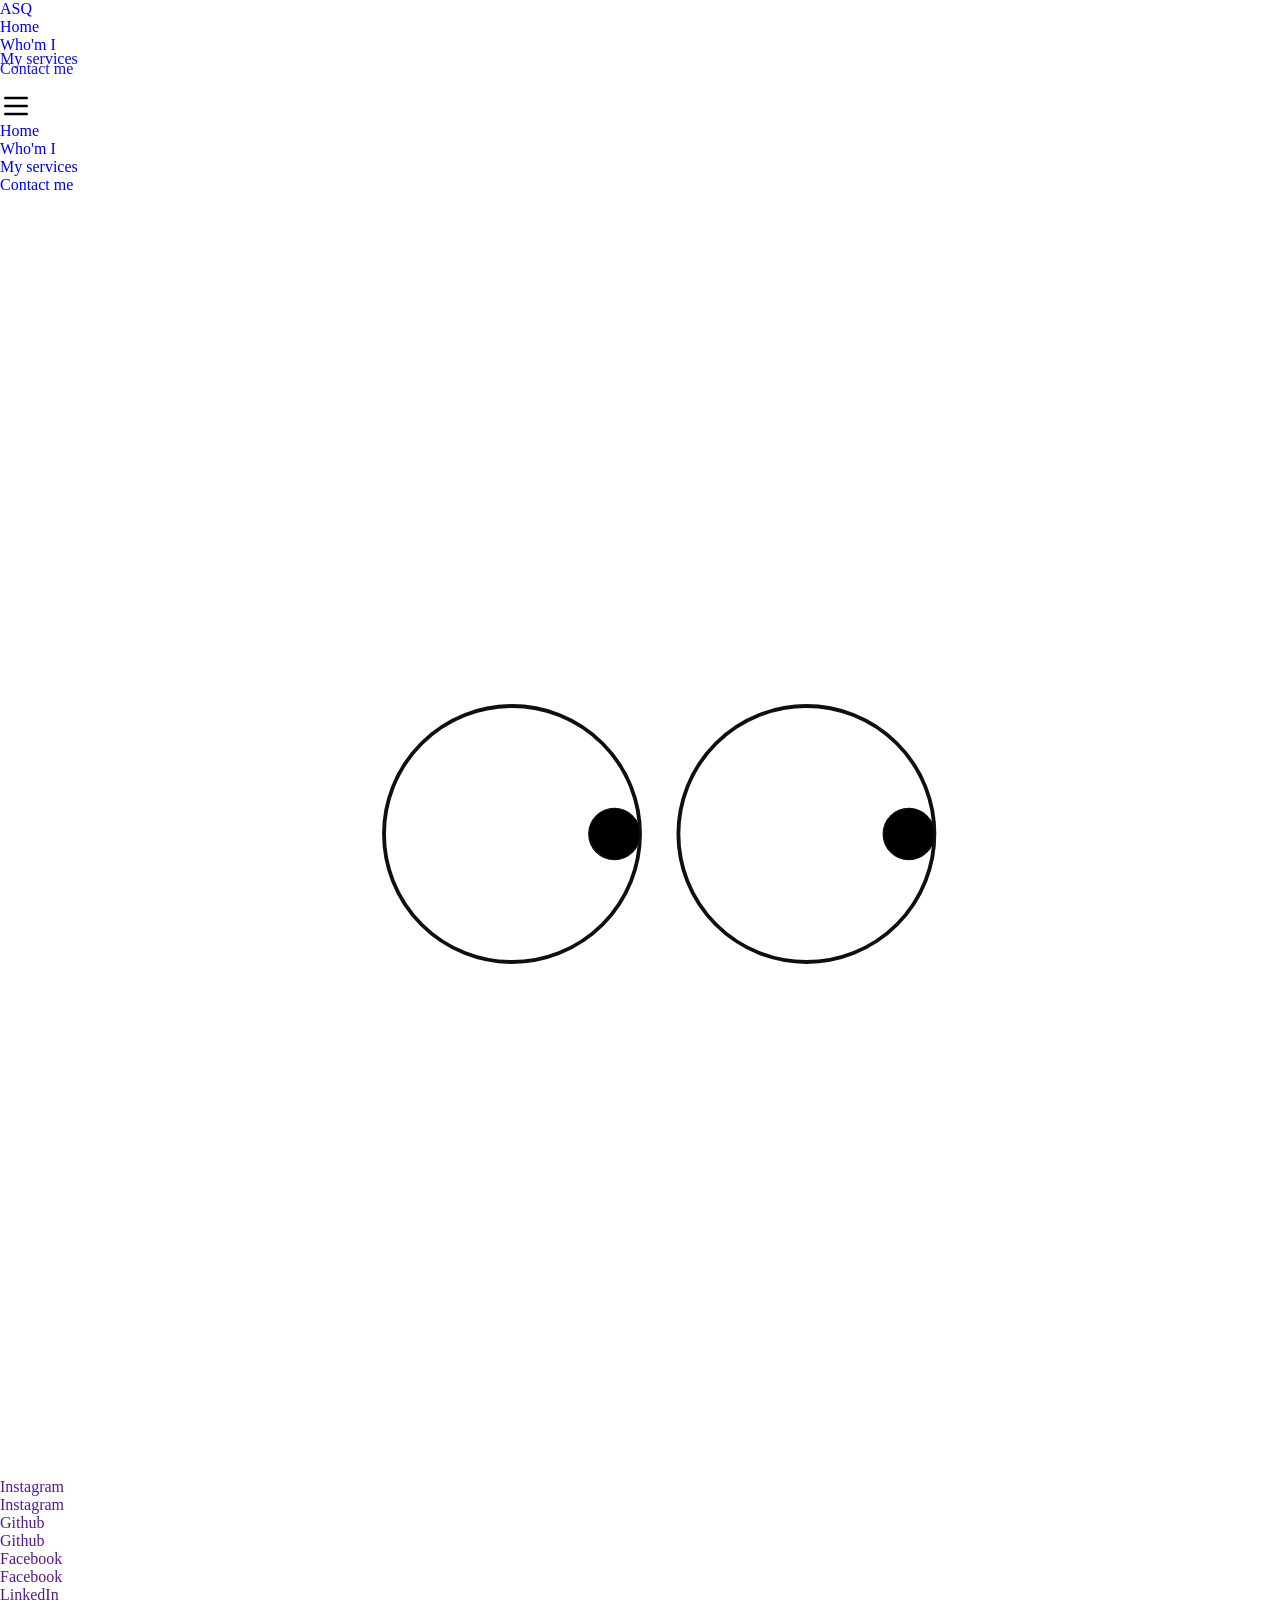
<file: HTML/contacte_me.html>
<!DOCTYPE html>
<html lang="pt-PT">
<head>
    <meta charset="UTF-8">
    <meta name="viewport" content="width=device-width, initial-scale=1.0">
    <link rel="stylesheet" href="../CSS/Styles.css">
    <link rel="stylesheet" href="../CSS/contacte.css">
    <title>António Quimuanga | Contacte me</title>
</head>
<body>
    <!-- Cabeçalho do site com o logo, menu, e botão do menu mobile -->
    <header>
        <!-- Logo do site -->
        <div class="logo">
            <a href="../index.html">ASQ</a>
        </div>
        <!-- Menu localizado no cabeçalho do site -->
        <nav class="menu">
            <ul class="links">
                <li class="link"><a href="../index.html">Home</a></li>
                <li class="link"><a href="whoAmI.html">Who'm I</a></li>
                <li class="link"><a href="../HTML/services.html">My services</a></li>
                <li class="link"><a href="../HTML/contacte_me.html">Contact me</a></li>
            </ul>
        </nav>
        <!-- Botão para abrir o menu mobile -->
        <div id="open">
            <svg id="open-menu" xmlns="http://www.w3.org/2000/svg" width="32" height="32" viewBox="0 0 24 24" focusable="false" aria-hidden="true" style="display: inherit;">
                <path d="M20 5H4a1 1 0 000 2h16a1 1 0 100-2Zm0 6H4a1 1 0 000 2h16a1 1 0 000-2Zm0 6H4a1 1 0 000 2h16a1 1 0 000-2Z">
                </path>
            </svg>
        </div>
    </header>
    <!-- Menu Mobile -->
    <nav class="menu-mobile" id="menu-mobile">
            <ul class="mobile-links">
                <li class="link_mobile"><a href="../index.html">Home</a></li>
                <li class="link_mobile"><a href="whoAmI.html">Who'm I</a></li>
                <li class="link_mobile"><a href="../HTML/services.html">My services</a></li>
                <li class="link_mobile"><a href="../HTML/contacte_me.html">Contact me</a></li>
            </ul>
    </nav>
    <!-- Camada que cobre o site quando o menu mobile é aberto -->
    <div class="overlay_menu" id="overlay_menu"></div>
    <!-- Animação de transição entre abbas do site-->
    <div class="transition">
        <div class="transition-row row1">
            <div class="block_item"></div>
            <div class="block_item"></div>
            <div class="block_item"></div>
            <div class="block_item"></div>
            <div class="block_item"></div>
        </div>
        <div class="transition-row row2">
            <div class="block_item"></div>
            <div class="block_item"></div>
            <div class="block_item"></div>
            <div class="block_item"></div>
            <div class="block_item"></div>
        </div>
    </div>
    <main>
        <div class="wrapper">
            <svg id="svg" viewBox="0 0 1000 1000">
                <g id="left-eye">
                    <circle class="eye-outer" cx="400" cy="500" r="100" stroke-width="3" stroke="#0f0f0f" fill="#ffffff"></circle>
                    <circle class="eye-inner" id="eye-inner_right" cx="480" cy="500" r="20" stroke-width="1" stroke="#0f0f0f" fill="#000000"></circle>
                </g>
                <g id="right-eye">
                    <circle class="eye-outer" cx="630" cy="500" r="100" stroke-width="3" stroke="#0f0f0f" fill="#ffffff"></circle>
                    <circle class="eye-inner" id="eye-inner_left" cx="710" cy="500" r="20" stroke-width="1" stroke="#0f0f0f" fill="#000000"></circle>
                </g>
            </svg>
            <div class="container">
                    <a href="" class="text">Instagram</a>
                <div id="twolinks">
                    <a href="" class="text">Github</a>
                    <a href="" class="text">Facebook</a>
                </div>
                    <a href="" class="text">LinkedIn</a>
            </div>
        </div>
    </main>
    <!-- <script src="https://cdn.jsdelivr.net/npm/gsap@3.14.1/dist/gsap.min.js"></script> -->
    <!-- <script src="https://cdn.jsdelivr.net/npm/gsap@3.14.1/dist/ScrollTrigger.min.js"></script> -->
    <!-- <script src="https://cdn.jsdelivr.net/npm/gsap@3.14.1/dist/CustomEase.min.js"></script> -->
    <script src="../JS/index.js"></script>
    <script src="../JS/contacte_me.js"></script>
    <script src="../JS/transition.js"></script>
    <script src="../JS/gsap.min.js"></script>
    <script>
        gsap.registerPlugin(ScrollTrigger, CustomEase);
    </script>
    <script>
        gsap.from(".link",{
            y: "-200px",
            duration: 1.1,
            ease: "power1.inOut",
            opacity: 0,
            stagger:{
                amount: .25,
            },
        });
    </script>
</body>
</html>
</file>
<file: CSS/Styles.css>
:root{
    --first-color: #000000;
    --second-color: #ffffff;
    --third-color: #042940;
    --fourth-color: #002333;
    --fifth-color: #034159;
    --sixth-color: #3d5a73;
    --seventh-color: #0015ff;
    --font-family-one: 'Cloister Black', serif;
    --font-family-two: 'Antonio', sans-serif;
    --font-family-three: 'Poppins', sans-serif;
    --font-family-fourth: 'Courier New', Courier, monospace;
}
*{
    margin: 0;
    padding: 0;
    box-sizing: border-box;
}
body::-webkit-scrollbar{
        scroll-behavior: smooth;
        width: 0;
    }
::selection{
    color: var(--second-color);
    background: var(--first-color);
}
a{
    text-decoration: none;
}
@media (prefers-color-scheme: dark) {
    body{
        height: 100%;
        width: 100%;
        background: var(--second-color);
        color: var(--first-color);
        transition: all.55s ease;
    }
    /* Transição entre páginas do site */
    .transition{
        z-index: 100;
        position: fixed;
        height: 100dvh;
        width: 100vw;
        top: 0;
        left: 0;
        display: flex;
        flex-direction: column;
        pointer-events: none;
    }
    .transition-row{
        flex: 1;
        display: flex;
    }
    .transition-row.row1 .block_item{
        transform-origin: top;
    }
    .transition-row.row2 .block_item{
        transform-origin: bottom;
    }
    .block_item{
        width: calc(100% / 5);
        flex: 1;
        background: var(--first-color);
        transform: scaleY(1);
        will-change: transform;
    }
    header{
        background: transparent;
        z-index: 2;
        position: fixed;
        height: 70px;
        width: 100%;
        padding: 2em;
        display: flex;
        justify-content: space-between;
        backdrop-filter: blur(20px);
        align-items: center;
        top: 0;
        left: 0;
    }
    .logo a {
        user-select: none;
        top: 0;
        position: absolute;
        text-decoration: none;
        text-transform: uppercase;
        font-family: var(--font-family-one);
        font-size: 60px;
        color: #000000;
    }
    .menu{
        height: 70px;
        width: 100%;
        place-content: center;
    }
    .menu .links{
        position: relative;
        display: flex;
        list-style: none;
        margin-left: 50%;
        transform: translateX(-50%);
        justify-content: space-around;
        align-items: center;
        font-weight: 900;
        font-family: var(--font-family-two);
    }
    .menu .links .link a{
        position: relative;
        color: var(--first-color);
    }
    .menu .links .link a::before{
        content: '';
        background: var(--first-color);
        width: 100%;
        height: 3px;
        border-radius: 30px;
        bottom: -3px;
        left: 0;
        position: absolute;
        transform: scaleX(0);
        opacity: 0;
        transition: all.55s ease;
    }
    .menu .links .link a:hover::before{
        opacity: 1;
        transform: scaleX(1);
    }
    #open{
        margin-left: 90%;
        transform: translate(-90%);
        position: absolute;
        cursor: pointer;
    }
    .menu-mobile{
        top: 0;
        z-index: 10;
        position: fixed;
        overflow: hidden;
        background: var(--first-color);
        width: 0;
        height: 100dvh;
        right: 0;
        transition: all.55s ease;
    }
    .menu-mobile .mobile-links{
        list-style: none;
        display: flex;
        flex-direction: column;
        white-space: nowrap;
        font-family: var(--font-family-two);
        font-weight: 900;
    }
    .link_mobile{
        color: var(--second-color);
        transition: all.55s ease;
    }
    .link_mobile a{
        display: block;
        color: var(--second-color);
        padding: 20px 30px;
        transition: all.55s ease;
    }
    .link_mobile a:hover{
        color: var(--first-color);
        background: var(--second-color);
    }
    .menu-mobile.opened{
        width: 300px;
    }
    .menu-mobile.opened ~ .overlay_menu{
        display: block;
    }
    .overlay_menu{
        display: none;
        position: fixed;
        z-index: 8;
        height: 100dvh;
        width: 100vw;
        background: #00000090;
        backdrop-filter: blur(10px);
    }
    .main_section{
        margin-top: 70px;
        display: flex;
        position: relative;
        justify-content: space-evenly;
        align-items: center;
        width: 100%;
        margin-left: 50%;
        transform: translateX(-50%);
        background: var(--first-color);
        height: max-content;
    }
    .profile_foto{
        height: 150px;
        width: 150px;
        border-radius: 100%;
    }
    .description{
        text-align: left;
    }
    .name{
        text-align: left;
        font-size: calc(15px + 2vw);
        width: 26ch;
        border-right: 2px solid;
        color: var(--second-color);
        font-family: var(--font-family-fourth);
        white-space: nowrap;
        transition: all.55s ease;
        overflow: hidden;
        animation: typewriter 4.5s steps(26),
        blink .7s infinite;
    }
    @keyframes typewriter {
        from{
            width: 0;
        }
    }
    @keyframes blink {
        from{
            border: transparent;
        }
    }
    .hero{
        z-index: 3;
        pointer-events: none;
        height: 100dvh;
        width: 100%;
    }
    .hero .footer{
        z-index: 2;
        width: 100%;
        height: 200px;
        background: var(--first-color);
        color: var(--second-color);
        font-family: var(--font-family-one);
        position: absolute;
        left: 0;
        bottom: 0;
        font-size: 120px;
        overflow: hidden;
        white-space: nowrap;
        align-items: center;
        display: flex;
        text-align: center;
    }
    .hero .footer::before,
    .hero .footer::after{
        content: '';
        width: 15%;
        z-index: 90;
        height: 200px;
        background: linear-gradient(to right, rgb(0, 0, 0) 0%,
                  rgba(0,0,0,0) 100%);
        position: absolute;
    }
    .hero .footer::after{
        right: 0;
        transform: rotate(180deg);
    }
    .animated-text p{
        width: 1450px;
    }
    .animated-text{
        z-index: 20;
        width: calc(6 * 1450px);
        display: flex;
        gap: 30px;
        white-space: nowrap;
        animation: roll 50s infinite linear forwards;
    }
    @keyframes roll {
        0%{
            transform: translateX(0);
        }
        100%{
            transform: translateX(calc(3 * -1455px));
        }
    }
    #titulo{
        width: 100%;
        height: 100dvh;
        place-content: center;
        font-size: 70px;
        font-family: var(--font-family-one);
        display: flex;
        flex-direction: column;
    }
    #titulo h1{
        white-space: nowrap;
        margin-left: 40px;
        transition: all.55s ease;
    }
    @media screen and (max-width: 750px) {
        .menu{
            display: none;
        }
        .logo{
            margin-left: 10px;
        }
        header{
            padding: 0;
        }
        #titulo{
            margin-top: -90px;
            text-align: center;
        }
        #titulo h1{
            width: max-content;
            margin-left: 50%;
            transform: translate(-50%);
            text-align: center;
            font-size: 90px;
        }
        .row{
            flex-direction: column;
        }
        .main_section{
            flex-direction: column;
            justify-content: center;
        }
    }
    @media screen and (min-width: 1024px){
        #open{
            display: none;
        }
    }
}
</file>
<file: CSS/contacte.css>
@media (prefers-color-scheme: dark) {
    body{
        width: 100vw;
        height: 100dvh;
        background: var(--seventh-color);
    }
    .logo a{
        color: var(--second-color);
    }
    .menu .links .link a{
        position: relative;
        color: var(--second-color);
    }
    .menu .links .link a::before{
        content: '';
        background: var(--second-color);
        opacity: 0;
        transition: all.55s ease;
    }
    #open-menu{
        fill: var(--second-color);
    }
    #svg{
        position: fixed;
        width: 100%;
        height: 100%;
        pointer-events: none;
        z-index: 2;
    }
    .container{
        top: 50%;
        transform: translateY(-50%);
        position: fixed;
        width: 100%;
        display: flex;
        flex-direction: column;
        justify-content: space-between;
        align-items: center;
    }
    .text{
        font-size: 12vw;
        color: var(--second-color);
        line-height: 15vw;
        text-decoration: none;
        font-family: 'Antonio';
        overflow: hidden;
        height: 15vw;
    }
    #twolinks{
        display: flex;
    }
    .text .block:last-child{
        color: var(--first-color);
    }
    .text:hover .letter,
    .text.play .letter{
        transform: translateY(-100%);
    }
    .text .letter{
        display: inline-block;
        transition: all.3s ease;
    }
    .letter:nth-child(1){
        transition-delay: 0s;
    }
    .letter:nth-child(2){
        transition-delay: .015s;
    }
    .letter:nth-child(3){
        transition-delay: .03s;
    }
    .letter:nth-child(4){
        transition-delay: .045s;
    }
    .letter:nth-child(5){
        transition-delay: .060s;
    }
    .letter:nth-child(6){
        transition-delay: .075s;
    }
    .letter:nth-child(7){
        transition-delay: .090s;
    }
    .letter:nth-child(8){
        transition-delay: .105s;
    }
    .letter:nth-child(9){
        transition-delay: .12s;
    }
    .letter:nth-child(10){
        transition-delay: .135s;
    }
    .letter:nth-child(11){
        transition-delay: .150s;
    }
    .letter:nth-child(12){
        transition-delay: .165s;
    }
}
</file>
